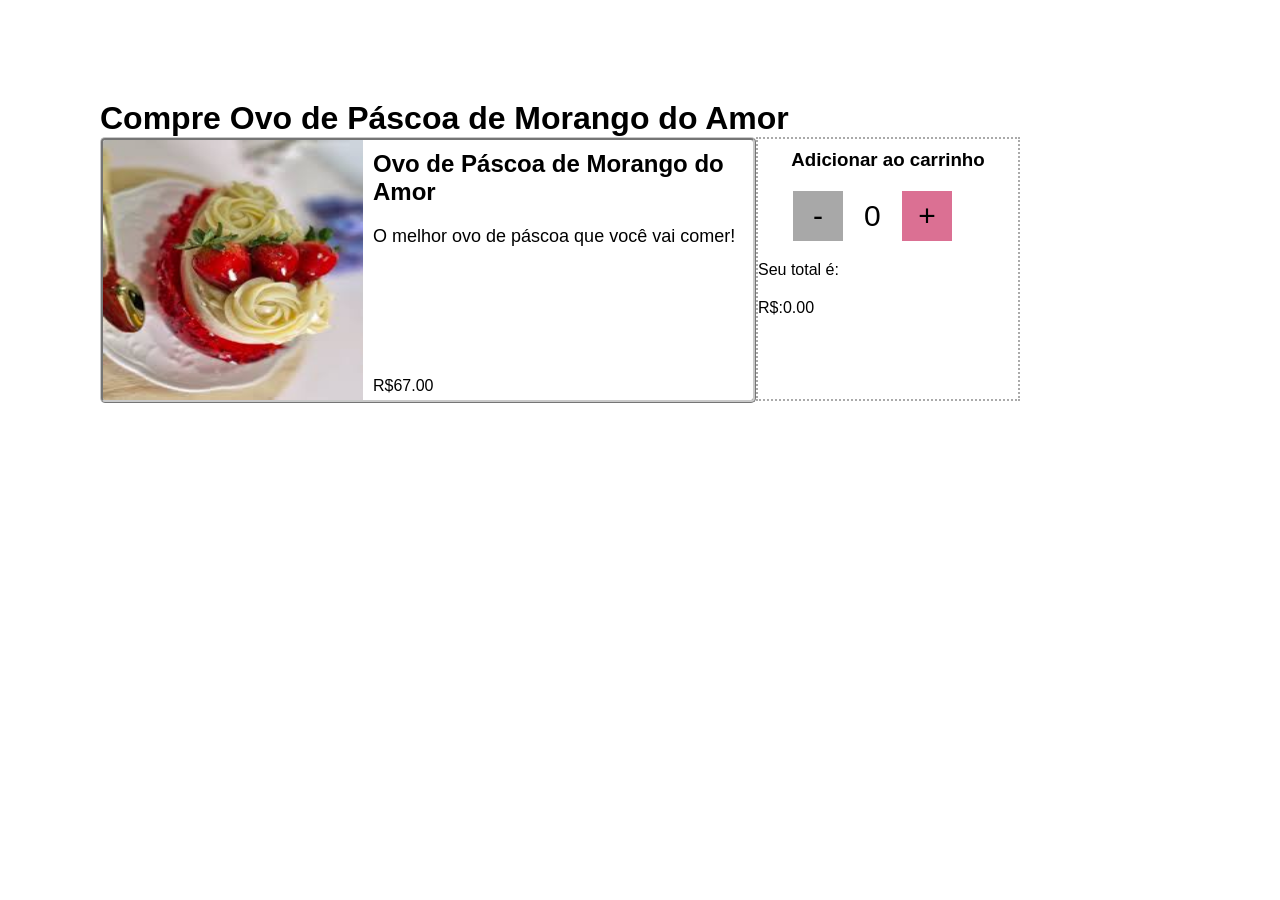
<file: 1_Contador de Valores/index.html>
<!DOCTYPE html>
<html>
<head>
    <meta charset="UTF-8" />
    <title>Contador</title>
    <link rel="stylesheet" href="style.css">
</head>
<body>
    <main>
        <h1>Compre Ovo de Páscoa de Morango do Amor</h1>
        <div id="inAlt">
            <img src="img/ovoMDA.jpg" alt="">
            <div>
                <h2>Ovo de Páscoa de Morango do Amor</h2>
                <p>O melhor ovo de páscoa que você vai comer!</p>
                <span>R$67.00</span>
            </div>
        </div>
        <aside>
            <h3>Adicionar ao carrinho</h3>
            <button id="minus" class="inactive">-</button>
            <button id="numCount">0</button>
            <button id="plus" class="active">+</button>
            <p>Seu total é:</p>
            <span id="priceCount">R$:0.00</span>
        </aside>
    </main>
    <script src="script.js"></script>
</body>
</html>
</file>
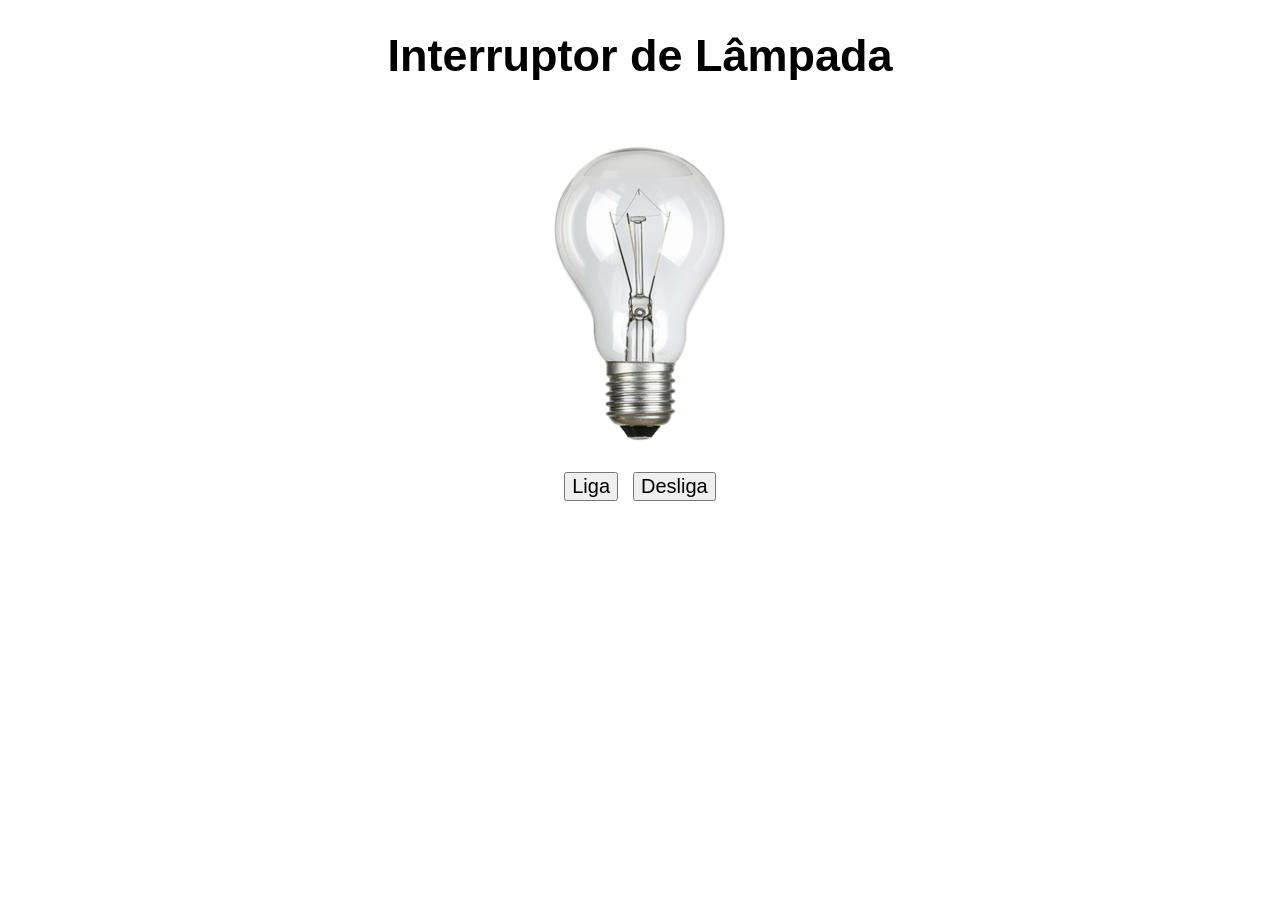
<file: 2_Interruptor de Lâmpadas/index.html>
<!DOCTYPE html>
<html>
<head>
    <meta charset="UTF-8" />
    <title>Interruptor de Lâmpada</title>
    <link rel="stylesheet" href="style.css">
</head>
<body>
    <h1>Interruptor de Lâmpada</h1>
    <div>
        <div id="lamp" class="lampOff"></div>
    </div>
    <div>
        <button id="on">Liga</button>
        <button id="off">Desliga</button>
    </div>
    <p id="p"></p>
    <script src="script.js"></script>
</body>
</html>
</file>
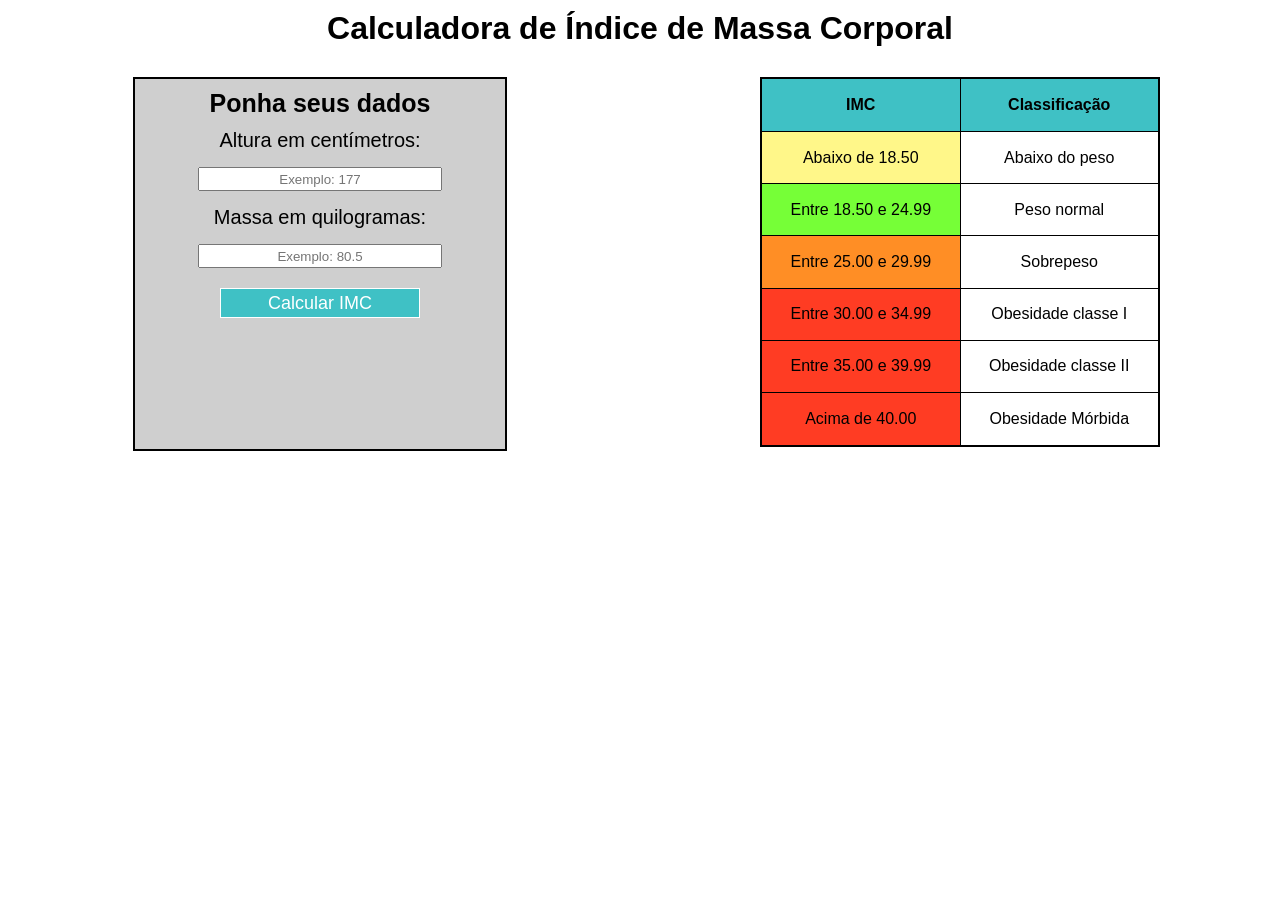
<file: 3_Calculadora IMC/index.html>
<!DOCTYPE html>
<html>
<head>
    <meta charset="UTF-8" />
    <title>Calculadora IMC</title>
    <link rel="stylesheet" href="style.css">
</head>
<body>
    <header>
        <h1>Calculadora de Índice de Massa Corporal</h1>
    </header>
    <main>
        <div>
            <h2>Ponha seus dados</h2>
            <p>Altura em centímetros:</p>
            <input type="text" name="" id="height" placeholder="Exemplo: 177">
            <p>Massa em quilogramas:</p>
            <input type="text" name="" id="mass" placeholder="Exemplo: 80.5">
            <button id="sub">Calcular IMC</button>
            <br>
            <span id="span1"></span>
            <br>
            <span id="span2"></span>
        </div>
    </main>
    <aside>
        <table>
            <tr>
                <th>IMC</th>
                <th>Classificação</th>
            </tr>
            <tr>
                <td class="uw">Abaixo de 18.50</td>
                <td>Abaixo do peso</td>
            </tr>
            <tr>
                <td class="nw">Entre 18.50 e 24.99</td>
                <td>Peso normal</td>
            </tr>
            <tr>
                <td class="ow">Entre 25.00 e 29.99</td>
                <td>Sobrepeso</td>
            </tr>
            <tr>
                <td class="ob">Entre 30.00 e 34.99</td>
                <td>Obesidade classe I</td>
            </tr>
            <tr>
                <td class="ob">Entre 35.00 e 39.99</td>
                <td>Obesidade classe II</td>
            </tr>
            <tr>
                <td class="ob">Acima de 40.00</td>
                <td>Obesidade Mórbida</td>
            </tr>
        </table>
    </aside>
    <script src="script.js"></script>
</body>
</html>
</file>
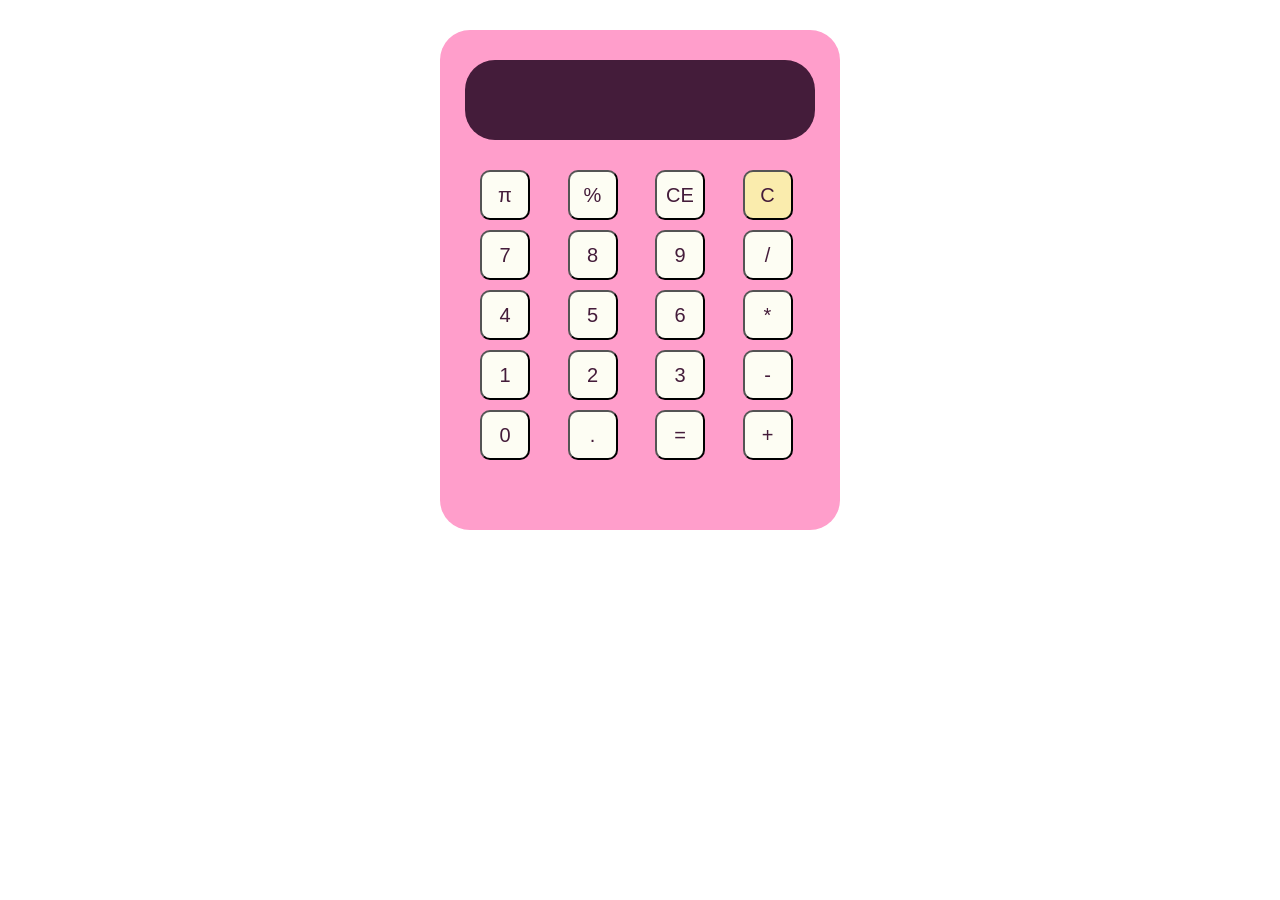
<file: 4_Calculadora Complexa/index.html>
<!DOCTYPE html>
<html>
<head>
    <meta charset="UTF-8" />
    <title>Calculadora semi-científica</title>
    <link rel="stylesheet" href="style.css">
</head>
<body>
    <main>
        <form id="form">
            <input id="display" >
        </form>
        <div id="buttonGrid">
            <button onclick="aPiToDisplay()">π</button>
            <button onclick="modul()">%</button>
            <button onclick="clearLast()">CE</button>
            <button id="cAll" onclick="clearAll()">C</button>
            <button onclick="numAppendToDisplay('7')">7</button>
            <button onclick="numAppendToDisplay('8')">8</button>
            <button onclick="numAppendToDisplay('9')">9</button>            
            <button onclick="opAppendToDisplay('/')">/</button>
            <button onclick="numAppendToDisplay('4')">4</button>
            <button onclick="numAppendToDisplay('5')">5</button>
            <button onclick="numAppendToDisplay('6')">6</button>
            <button onclick="opAppendToDisplay('*')">*</button>
            <button onclick="numAppendToDisplay('1')">1</button>
            <button onclick="numAppendToDisplay('2')">2</button>
            <button onclick="numAppendToDisplay('3')">3</button>
            <button onclick="opAppendToDisplay('-')">-</button>
            <button onclick="numAppendToDisplay('0')">0</button>
            <button onclick="numAppendToDisplay('.')">.</button>
            <button onclick="calculate()">=</button>
            <button onclick="opAppendToDisplay('+')">+</button>
        </div>
    </main>
    <script src="script.js"></script>
</body>
</html>
</file>
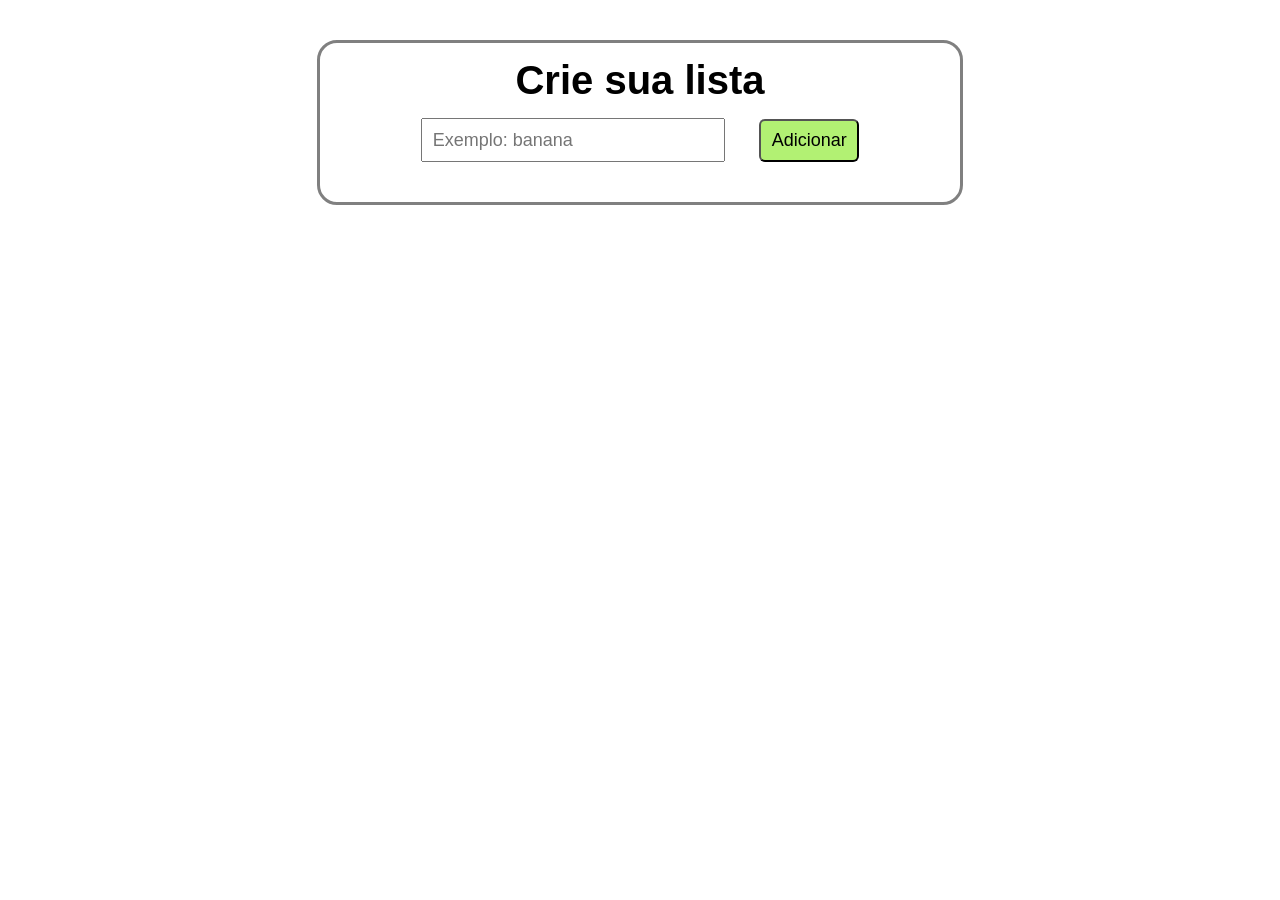
<file: 5_Cria Listas/index.html>
<!DOCTYPE html>
<html>
<head>
    <meta charset="UTF-8" />
    <title>Cria Listas</title>
    <link rel="stylesheet" href="style.css">
</head>
<body>
    <main>
        <h1>Crie sua lista</h1>
        <input type="text" id="input" placeholder="Exemplo: banana">
        <button id="add" onclick="createStuff()">Adicionar</button>
        <br>
        <span id="span"></span>
        <ol id="groupStuff">
        </ol>
    </main>
    <script src="script.js"></script>
</body>
</html>
</file>
<file: 1_Contador de Valores/style.css>
*{
    margin: 0px;
    padding:0px;
    font-family: Arial, Helvetica, sans-serif;
}
main{
    margin:100px 0px 0px 100px;
}
#inAlt{
    display:block;
    width:650px;
    height:260px;
    background-color: rgb(255, 255, 255);
    float:left;
    overflow:hidden;
    border: 3px ridge rgb(201, 201, 201);
    border-radius:5px;
}
img{
    width:260px;
    height:260px;
    margin-right:10px;
    float:left;
}
h2{
    margin: 10px 0px 20px 0px;
}
p{
    font-size:18px;
    margin-bottom:130px;
}
span{
    margin-top:150px;
}
aside{
    height:260px;
    width:260px;
    border: 2px dotted rgb(170, 170, 170);
    float:left;
}
h3{
    margin: 10px 0px 20px 0px;
    width:100%;
    text-align: center;
}
#minus{
    margin-left:35px;
}
.active{
    height:50px;
    width:50px;
    font-size:30px;
    font-family:sans-serif;
    background-color:palevioletred;
    border: none;
}
.inactive{
    height:50px;
    width:50px;
    font-size:30px;
    font-family:sans-serif;
    background-color:rgb(168, 168, 168);
    border: none;
}
#numCount{
    width:50px;
    height:50px;
    font-size:30px;
    border: none;
    background-color: rgb(255, 255, 255);
}
#plus{
    margin-bottom:20px;
}
aside p{
    margin-bottom:20px;
    font-size: 16px;
}
</file>
<file: 2_Interruptor de Lâmpadas/style.css>
*{
    font-family: Arial, Helvetica, sans-serif;
}
h1{
    text-align: center;
    font-size:45px;
}
h1:hover{
    color:rgb(214, 214, 0);
}
div{
    display:flex;
    justify-content:center;
}
#lamp{
    height: 360px;
    width:360px;
}
.lampOn{
    background-image: url(img/lampon.png);
}
.lampOff{
    background-image: url(img/lampoff.png);
}
.lampBreak{
    background-image: url(img/lampbreak.jpg);
}button{
    font-size:20px;
}
#on{
    margin-right: 15px;
}
p{
    text-align:center;
    font-size:20px;
}
</file>
<file: 3_Calculadora IMC/style.css>
*{
    text-align:center;
    margin:0px;
    padding:0px;
    font-family:Verdana, Geneva, Tahoma, sans-serif;

}
h1{
    width:100%;
    margin: 10px 0px 30px 0px;
}
main{
    width:50%;
    display:flex;
    justify-content:center;
    float:left;
    
}
main div{
    height:370px;
    width: 370px;
    border: 2px solid black;
    background-color:rgb(207, 207, 207);
}
h2{
    margin: 10px 0px 10px 0px;
    font-size:25px;
    width:100%;
    height:30px
}
p{
    font-size:20px;
    margin: 5px 0px 5px 0px;
}
input{
    width: 240px;
    height:20px;
    margin:10px 0px 10px 0px;
}
button{
    width: 200px;
    height:30px;
    margin: 10px 0px 10px 0px;
    background-color:rgb(63, 193, 197);
    color:white;
    border: solid 0.5px white;
    font-size:18px;
}
span{
    width:370px;
    font-size:18px;
    margin: 5px 0px 5px 0px;
}
aside{
    width:50%;
    display:flex;
    justify-content:center;
    float:left;
}
aside table{
    width:400px;
    height:370px;
    border: 2px solid black;
    border-collapse: collapse;
}
th, td{
    border:1px solid black;
}
th{
    background-color:rgb(63, 193, 197);
}
.uw{
    background-color:rgb(255, 247, 137);
}
.nw{
    background-color:rgb(118, 255, 55);
}
.ow{
    background-color:rgb(255, 142, 37);
}
.ob{
    background-color:rgb(255, 60, 35);
}
</file>
<file: 4_Calculadora Complexa/style.css>
*{
    margin:0px;
    padding:0px;
    color:rgb(68, 28, 58);
    font-size:20px;
}
body{
    display:flex;
    justify-content:center;
}
main{
    width:400px;
    height:500px;
    background-color:rgb(255, 158, 203);
    border-radius:30px;
    margin-top: 30px;
}
#display{
    width: 350px;
    height: 80px;
    margin: 30px 0px 30px 25px;
    background-color:rgb(68, 28, 58);
    border-radius: 30px;
    border: none;
    text-indent: 15px;
    font-family:'Courier New', Courier, monospace;
    font-size:35px;
    color:rgb(253, 253, 243);
}
#buttonGrid{
    width:350px;
    height: 300px;
    margin-left:25px;
    display: grid;
    grid-template-columns: 87.5px 87.5px 87.5px 87.5px;
    grid-template-rows: 60px 60px 60px 60px 60px 60px;
}
button{
    width:50px;
    height:50px;
    margin-left: 15px;
    background-color:rgb(253, 253, 243);
    border-radius:10px;
}
button:hover{
    background-color:rgb(214, 214, 206);
}
#cAll{
    background-color:rgb(250, 236, 173);
}
#cAll:hover{
    background-color:rgb(179, 168, 124);
}
</file>
<file: 5_Cria Listas/style.css>
*{
    margin:0px;
    padding:0px;
    font-family: 'Gill Sans', 'Gill Sans MT', Calibri, 'Trebuchet MS', sans-serif;
}
body{
    display:flex;
    justify-content: center;
}
main{
    margin-top: 40px;
    width:50%;
    border: 3px solid gray;
    border-radius:20px;
    text-align:center;
}
h1{
    margin: 15px 0px 15px 0px;
    font-size: 40px;
}
input{
    width: 300px;
    height:40px;
    margin: 0px 30px 30px 0px;
    font-size: 18px;
    text-indent: 10px;
}
#add{
    width: 100px;
    height:43px;
    font-size: 18px;
    margin:0px;
    background-color:rgb(178, 241, 115);
    border-radius:6px;
    float:none;
}
#add:hover{
    background-color: rgb(119, 189, 50);
}
#span{
    display:block;
    font-size: 18px;
    font-weight:100;
    margin-bottom: 10px;
    color:rgb(0, 0, 0);
}
ol{
    display:block;
    width:75%;
    margin-left: 12%;
}
li{
    width:100%;
    background-color:rgb(243, 243, 243);
    border: 2px solid rgb(190, 190, 190);
    border-radius: 10px;
    margin-bottom:20px;
}
p{
    font-size:20px;
}
button{
    width:25px;
    height:25px;
    border-radius:5px;
    background-color:rgb(98, 219, 219);
}
button:hover{
    background-color:rgb(89, 179, 179);
}
</file>
